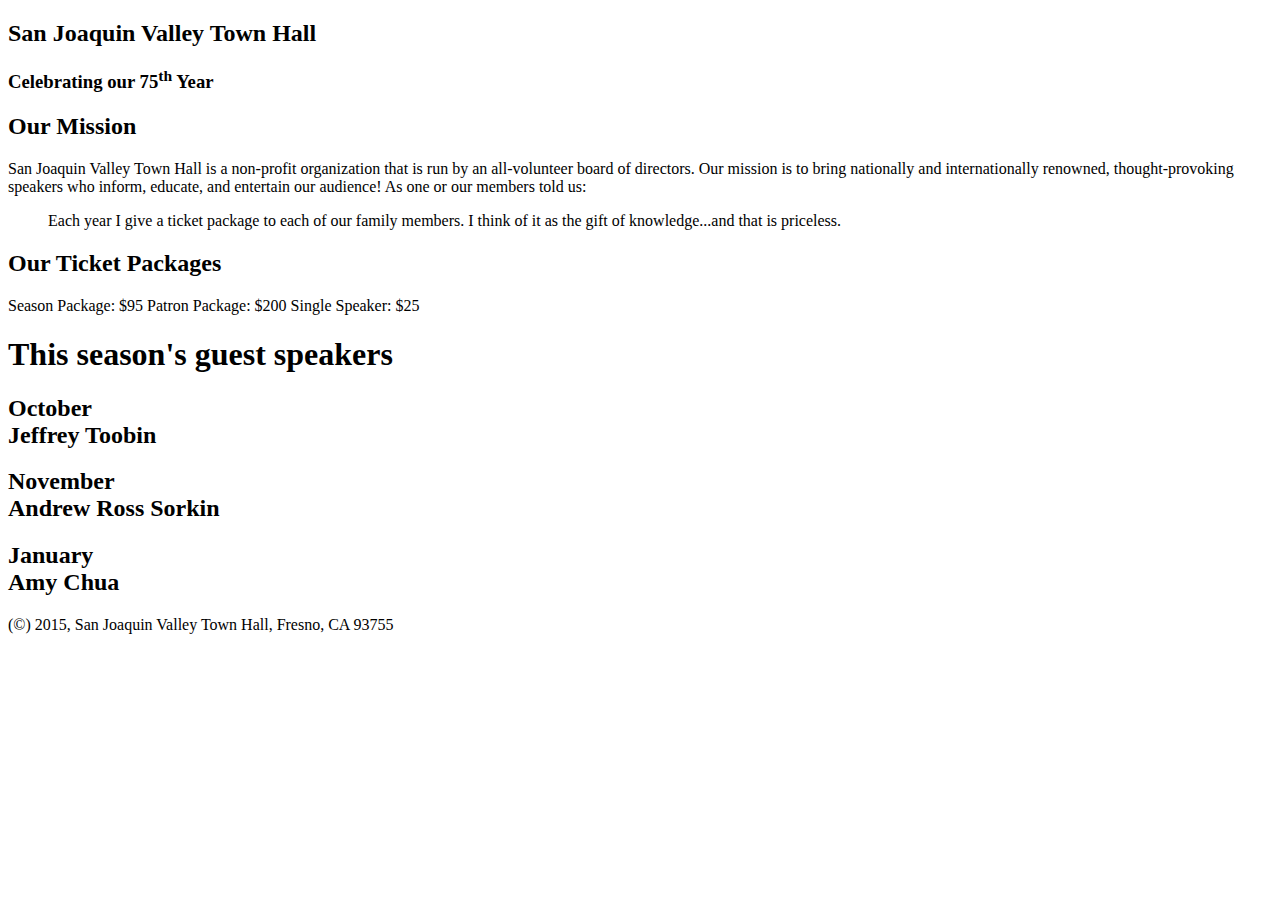
<file: index.html>
<!DOCTYPE html>
<html lang="en">

<head>
	<meta charset="utf-8">
	<title>San Joaquin Valley Town Hall</title>
	<link rel="shortcut icon" href="images/favicon.ico">
</head>

<body>
	<header>
		<h2>San Joaquin Valley Town Hall</h2>
		<h3>Celebrating our 75<sup>th</sup> Year</h3>	
	</header>
	<main>
		<h2>Our Mission</h2>
		
		<p>San Joaquin Valley Town Hall is a non-profit organization that is run by an all-volunteer board of directors. Our mission is to bring nationally and internationally renowned, thought-provoking speakers who inform, educate, and entertain our audience! As one or our members told us:
		
		<blockquote> Each year I give a ticket package to each of our family members. I think of it as the gift of knowledge...and that is priceless.</blockquote></p>
		
		
		<h2>Our Ticket Packages</h2>
		
		Season Package: $95
		Patron Package: $200
		Single Speaker: $25
		
		
		<h1>This season's guest speakers</h1>
		
		<h2>October<br>
		Jeffrey Toobin</h2>
		
		<h2>November<br>
		Andrew Ross Sorkin</h2>
		
		<h2>January<br>
		Amy Chua</h2>
		
		
	</main>
	<footer>
		<p>(&copy;) 2015, San Joaquin Valley Town Hall, Fresno, CA 93755</p>		
	</footer>
</body>
</html>
</file>
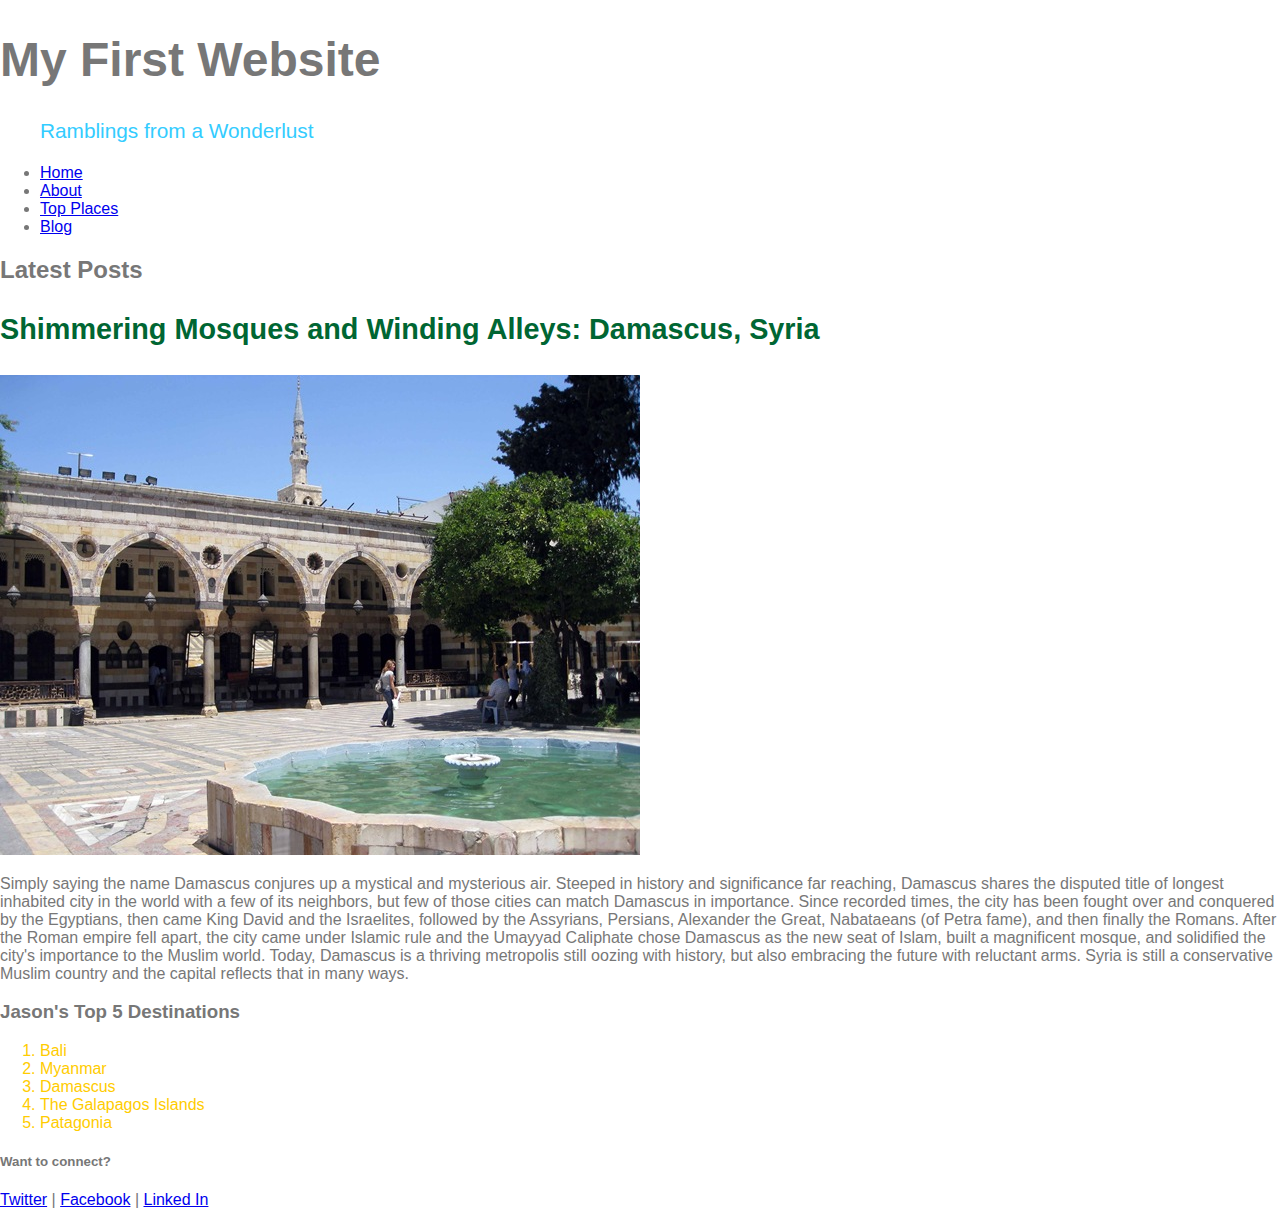
<file: exercise4/index.html>
<!DOCTYPE html>
<html>
     <head>
           <meta charset="utf-8">
           <title>CSS Practice Site 1</title>
           <link href="css/normalize.css" rel="stylesheet" type="text/css"> 
           <link href="css/styles.css" rel="stylesheet" type="text/css">

         <style>
                body{
                    color: #777;
                }
            </style>
     </head>

    <body>
          <header>
              <h1>My First Website</h1>
              <blockquote>Ramblings from a Wonderlust</blockquote>
          </header>
        <nav id="main-nav">
            <ul>
                <li><a href="#">Home</a></li>
                <li><a href="#">About</a></li>
                <li><a href="#">Top Places</a></li>
                <li><a href="#">Blog</a></li>
            </ul>
        </nav>
        
         <section>
             <h2>Latest Posts</h2>
             <article>
             <h3 class="post-heading">Shimmering Mosques and Winding Alleys: Damascus, Syria</h3>
                 <img src="img/damascus.jpg" alt="The Umayyad Mosque in Damascus">
             <p>Simply saying the name Damascus conjures up a mystical and mysterious air. Steeped in history and significance far reaching, Damascus shares the disputed title of longest inhabited city in the world with a few of its neighbors, but few of those cities can match Damascus in importance. Since recorded times, the city has been fought over and conquered by the Egyptians, then came King David and the Israelites, followed by the Assyrians, Persians, Alexander the Great, Nabataeans (of Petra fame), and then finally the Romans. After the Roman empire fell apart, the city came under Islamic rule and the Umayyad Caliphate chose Damascus as the new seat of Islam, built a magnificent mosque, and solidified the city's importance to the Muslim world. Today, Damascus is a thriving metropolis still oozing with history, but also embracing the future with reluctant arms. Syria is still a conservative Muslim country and the capital reflects that in many ways.
             </p>
             </article>
             <aside>
             <h3>Jason's Top 5 Destinations</h3>
             <ol style="color: #ffcc00;">
                 <li>Bali</li>
                 <li>Myanmar</li>
                 <li>Damascus</li>
                 <li>The Galapagos Islands</li>
                 <li>Patagonia</li>
             </ol>
            </aside>
         </section>

         <footer>
             <h5>Want to connect?</h5>
             <nav>
                 <a href="https://www.twitter.com">Twitter</a> | 
                 <a href="https://www.facebook.com">Facebook</a> |
                 <a href="https://www.linkdin.com">Linked In</a>
             </nav>
         </footer>
   </body>
</html>
</file>
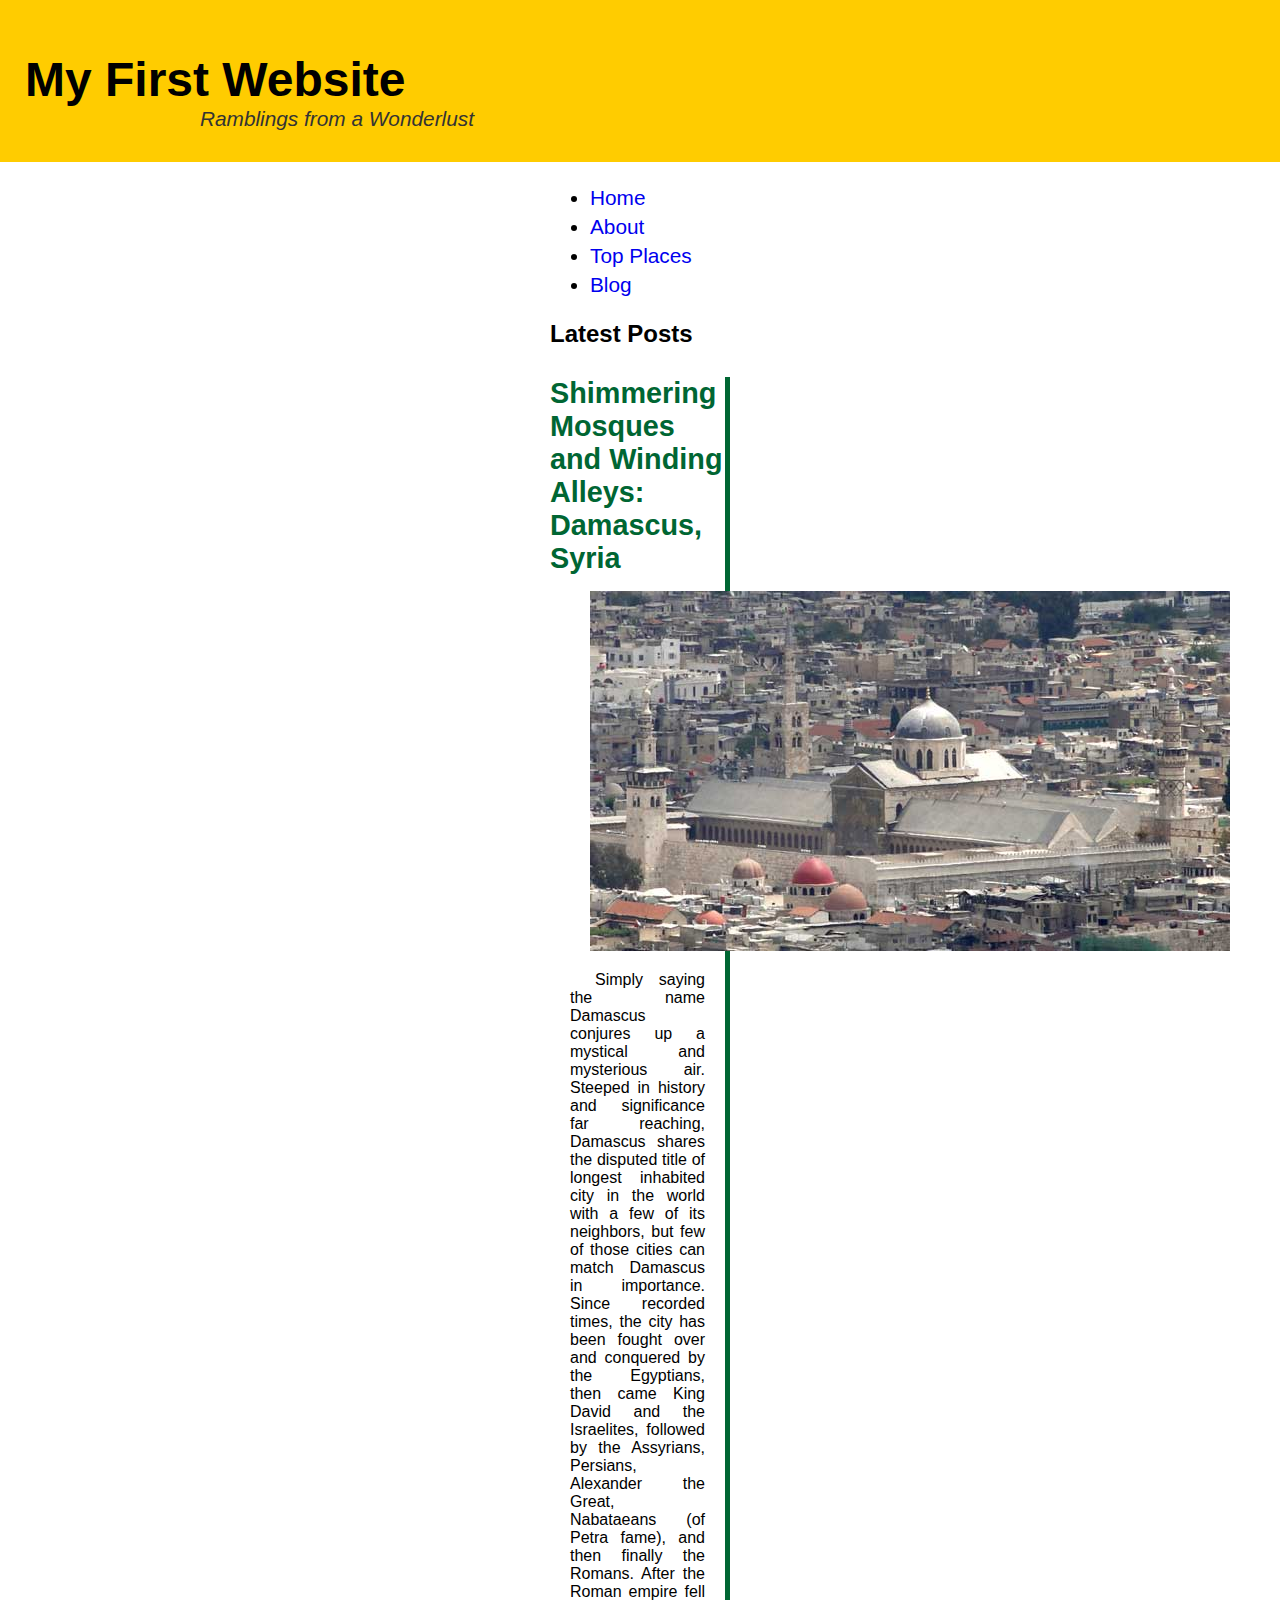
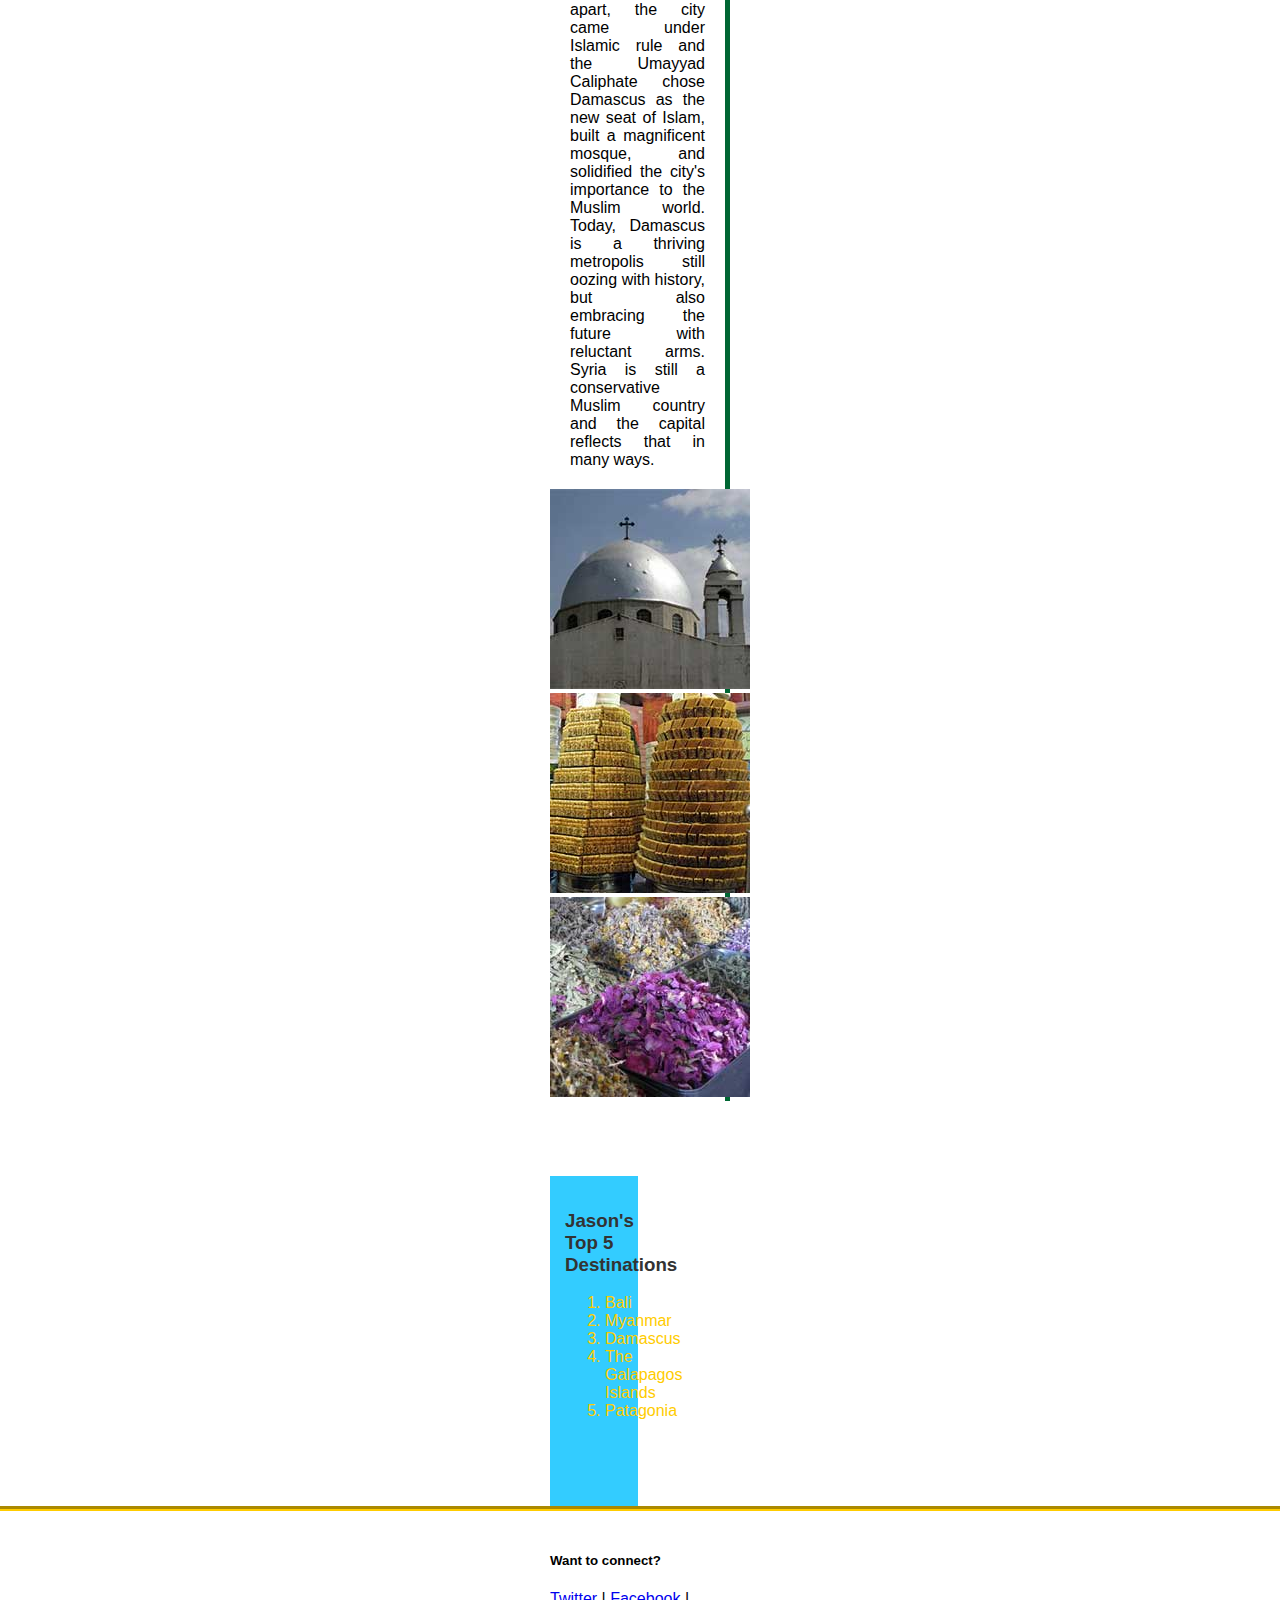
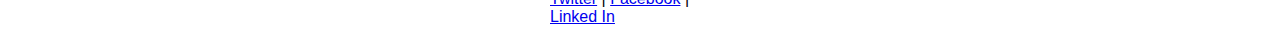
<file: exercise6/index.html>
<!DOCTYPE html>
<html>
     <head>
           <meta charset="utf-8">
           <title>CSS Practice Site 1</title>
           <link href="css/normalize.css" rel="stylesheet" type="text/css"> 
           <link href="css/styles.css" rel="stylesheet" type="text/css">          
     </head>

    <body>
          <header>
              <h1>My First Website</h1>
              <blockquote>Ramblings from a Wonderlust</blockquote>
          </header>
          <main class="container">
        <nav id="main-nav">
            <ul>
                <li><a href="#">Home</a></li>
                <li><a href="#">About</a></li>
                <li><a href="#">Top Places</a></li>
                <li><a href="#">Blog</a></li>
            </ul>
        </nav>
        
         <section id="content: left">
             <h2>Latest Posts</h2>
             <article class="post">
             <h3 class="post-heading">Shimmering Mosques and Winding Alleys: Damascus, Syria</h3>
             <figure class="hero-image">
                 <img src="img/Umayyad_Mosque_edited.jpg" alt="The Umayyad Mosque in Damascus" width="640px" >
            </figure>
             <p>Simply saying the name Damascus conjures up a mystical and mysterious air. Steeped in history and significance far reaching, Damascus shares the disputed title of longest inhabited city in the world with a few of its neighbors, but few of those cities can match Damascus in importance. Since recorded times, the city has been fought over and conquered by the Egyptians, then came King David and the Israelites, followed by the Assyrians, Persians, Alexander the Great, Nabataeans (of Petra fame), and then finally the Romans. After the Roman empire fell apart, the city came under Islamic rule and the Umayyad Caliphate chose Damascus as the new seat of Islam, built a magnificent mosque, and solidified the city's importance to the Muslim world. Today, Damascus is a thriving metropolis still oozing with history, but also embracing the future with reluctant arms. Syria is still a conservative Muslim country and the capital reflects that in many ways.
             </p>
             <section class="article-thumbs">
            	<img src="img/thumbs/ananias_chapel_thumb.jpg" alt="The Ananias chapel in Damascus, Syria" width="200px">
             	<img src="img/thumbs/souk_candy_thumb.jpg" alt="Candy for sale in the damascus souk" width="200px">
             	<img src="img/thumbs/souk_flowers_thumb.jpg" alt="Dried flowers on display in the Damascus souk" width="200px">
             </section>
             </article>
             <aside id="sidebar">
             <h3>Jason's Top 5 Destinations</h3>
             <ol style="color: #ffcc00;">
                 <li>Bali</li>
                 <li>Myanmar</li>
                 <li>Damascus</li>
                 <li>The Galapagos Islands</li>
                 <li>Patagonia</li>
             </ol>
            </aside>
            </section>
            </main>
         <footer>
             <section class="container">
             <h5>Want to connect?</h5>
             <nav>
                 <a href="https://www.twitter.com">Twitter</a> | 
                 <a href="https://www.facebook.com">Facebook</a> |
                 <a href="https://www.linkdin.com">Linked In</a>
             </nav>
            </section>
         </footer>
   </body>
</html>
</file>
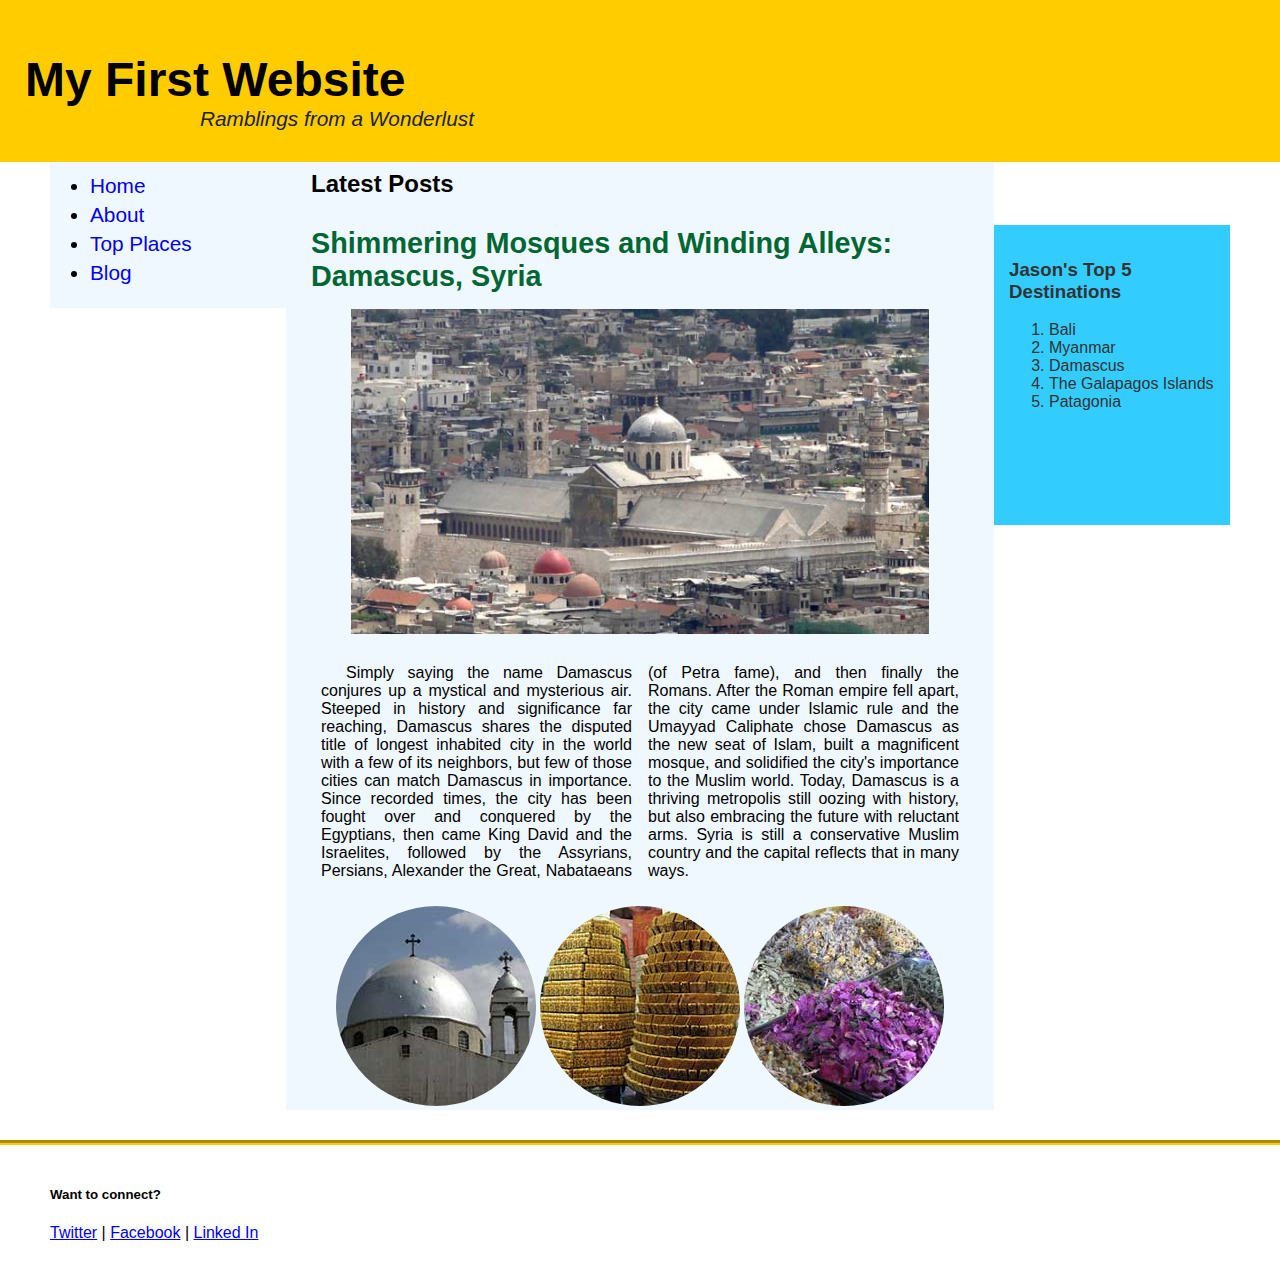
<file: exercise7/index.html>
<!DOCTYPE html>
<html>
     <head>
           <meta charset="utf-8">
           <title>Practice Site</title>
           <link href="css/normalize.css" rel="stylesheet" type="text/css"> 
           <link href="css/styles.css" rel="stylesheet" type="text/css"> 
     </head>

    <body>
          <header>
              <h1>My First Website</h1>
              <blockquote>Ramblings from a Wonderlust</blockquote>
          </header>
        <main id="page-content" class="container">
        <nav id="main-nav">
            <ul>
                <li><a href="#">Home</a></li>
                <li><a href="#">About</a></li>
                <li><a href="#">Top Places</a></li>
                <li><a href="#">Blog</a></li>
            </ul>
        </nav>
             <section id="main">
             <h2>Latest Posts</h2>
             <article class="post">
             <h3 class="post-heading">Shimmering Mosques and Winding Alleys: Damascus, Syria</h3>
             <figure class="hero-image">
                 <img src="img/Umayyad_Mosque_edited.jpg" alt="The Umayyad Mosque in Damascus" width="640px" >
            </figure>
             <p>Simply saying the name Damascus conjures up a mystical and mysterious air. Steeped in history and significance far reaching, Damascus shares the disputed title of longest inhabited city in the world with a few of its neighbors, but few of those cities can match Damascus in importance. Since recorded times, the city has been fought over and conquered by the Egyptians, then came King David and the Israelites, followed by the Assyrians, Persians, Alexander the Great, Nabataeans (of Petra fame), and then finally the Romans. After the Roman empire fell apart, the city came under Islamic rule and the Umayyad Caliphate chose Damascus as the new seat of Islam, built a magnificent mosque, and solidified the city's importance to the Muslim world. Today, Damascus is a thriving metropolis still oozing with history, but also embracing the future with reluctant arms. Syria is still a conservative Muslim country and the capital reflects that in many ways.
             </p>
             <section class="article-thumbs">
            	<img src="img/thumbs/ananias_chapel_thumb.jpg" alt="The Ananias chapel in Damascus, Syria" width="200px">
             	<img src="img/thumbs/souk_candy_thumb.jpg" alt="Candy for sale in the damascus souk" width="200px">
             	<img src="img/thumbs/souk_flowers_thumb.jpg" alt="Dried flowers on display in the Damascus souk" width="200px">
             </section>
             </article>
             </section>
             <aside id="sidebar">
             <h3>Jason's Top 5 Destinations</h3>
             <ol>
                 <li>Bali</li>
                 <li>Myanmar</li>
                 <li>Damascus</li>
                 <li>The Galapagos Islands</li>
                 <li>Patagonia</li>
             </ol>
            </aside>
         </main>
         <footer>
             <section class="container">
             <h5>Want to connect?</h5>
             <nav>
                 <a href="https://www.twitter.com">Twitter</a> | 
                 <a href="https://www.facebook.com">Facebook</a> |
                 <a href="https://www.linkdin.com">Linked In</a>
             </nav>
             </section>
         </footer>
   </body>
</html>
</file>
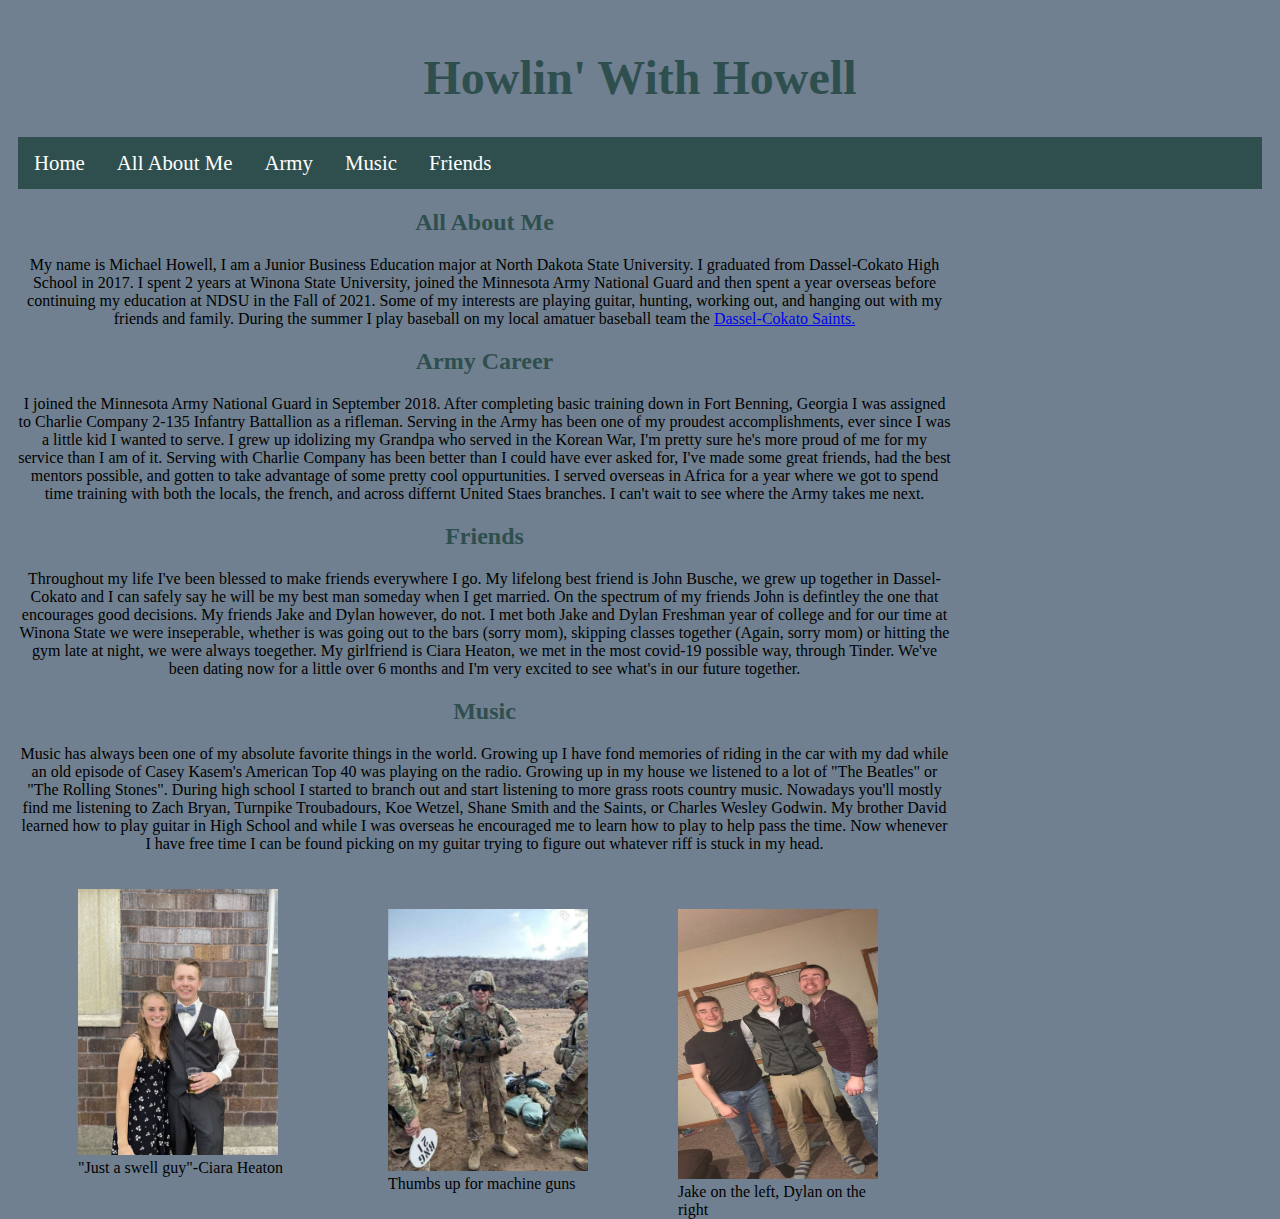
<file: FW/index.html>
<!DOCTYPE html>
<html>
    <head>
        <link href="css/styles.css" rel="stylesheet" type="text/css">
    </head>
    <body>
        <div class="content">
        <header>
          <h1>  Howlin' With Howell </h1>
         
        </header>
        <nav id="main-nav">
        <ul>
            <li><a href="#">Home</a></li>
            <li><a href="#">All About Me</a></li>
            <li><a href="#">Army</a></li>
            <li><a href="#">Music</a></li>
            <li><a href="#" id="music">Friends</a></li>
        </ul>
        </nav>
        <div class="text">
            <a id="All About Me">
        <h2>All About Me</h2>
        </a>
        <p>
            My name is Michael Howell, I am a Junior Business Education major at North Dakota State University. 
            I graduated from Dassel-Cokato High School in 2017. I spent 2 years at Winona State University, joined the Minnesota Army National Guard
            and then spent a year overseas before continuing my education at NDSU in the Fall of 2021.
            Some of my interests are playing guitar, hunting, working out, and hanging out with my friends and family. During the summer I play baseball on my local 
            amatuer baseball team the <a href="https://www.dcsaints.com/"> Dassel-Cokato Saints.</a> 
        </p>
        
        <h2>Army Career</h2>
        <p>I joined the Minnesota Army National Guard in September 2018. After completing basic training 
            down in Fort Benning, Georgia I was assigned to Charlie Company 2-135 Infantry Battallion as a rifleman.
            Serving in the Army has been one of my proudest accomplishments, ever since I was a little kid I wanted to
            serve. I grew up idolizing my Grandpa who served in the Korean War, I'm pretty sure he's more proud of me for 
            my service than I am of it. Serving with Charlie Company has been better than I could have ever asked for, I've 
            made some great friends, had the best mentors possible, and gotten to take advantage of some pretty cool 
            oppurtunities. I served overseas in Africa for a year where we got to spend time training with both the locals,
            the french, and across differnt United Staes branches. I can't wait to see where the Army takes me next.  </p>
       <h2>Friends</h2>
       <p>Throughout my life I've been blessed to make friends everywhere I go. My lifelong best friend is John Busche, 
           we grew up together in Dassel-Cokato and I can safely say he will be my best man someday when I get married.
           On the spectrum of my friends John is defintley the one that encourages good decisions. My friends Jake and Dylan
           however, do not. I met both Jake and Dylan Freshman year of college and for our time at Winona State we were inseperable,
           whether is was going out to the bars (sorry mom), skipping classes together (Again, sorry mom) or hitting the gym late 
           at night, we were always toegether. My girlfriend is Ciara Heaton, we met in the most covid-19 possible way, through
           Tinder. We've been dating now for a little over 6 months and I'm very excited to see what's in our future together.
       </p>
       <a id="music">
       <h2>Music</h2>
       </a>
       <p>Music has always been one of my absolute favorite things in the world. Growing up I have fond memories of
           riding in the car with my dad while an old episode of Casey Kasem's American Top 40 was playing on the radio.
           Growing up in my house we listened to a lot of "The Beatles" or "The Rolling Stones". During high school I started to branch
           out and start listening to more grass roots country music. Nowadays you'll mostly find me listening to Zach Bryan, Turnpike
           Troubadours, Koe Wetzel, Shane Smith and the Saints, or Charles Wesley Godwin. My brother David learned how to play guitar
           in High School and while I was overseas he encouraged me to learn how to play to help pass the time. Now whenever I have free 
           time I can be found picking on my guitar trying to figure out whatever riff is stuck in my head. 
       </p>
        </div>
        <figure>
        <div class="row">
            <div class="image" id="image2"></div>
        <img src= "img/BradyWedding.jpg" width= "200px;">
        <figcaption>"Just a swell guy"-Ciara Heaton</figcaption>
        </div>
        </figure>
        <figure>
            <div class="row">
                <div class="image" id="image1">
                <img src ="img/Africa.jpg" width="200px;">
                <figcaption>Thumbs up for machine guns</figcaption>
                </div>
            </div>
        </figure>
        <figure>
            <div class="row">
                <div class="image" id="image3">
                    <img src ="img/JakeDylan.jpeg" width="200px;" height="270px;">
                    <figcaption>Jake on the left, Dylan on the right</figcaption>
                </div>
            </div>
        </figure>
        </div>
    </body>
</html>
</file>
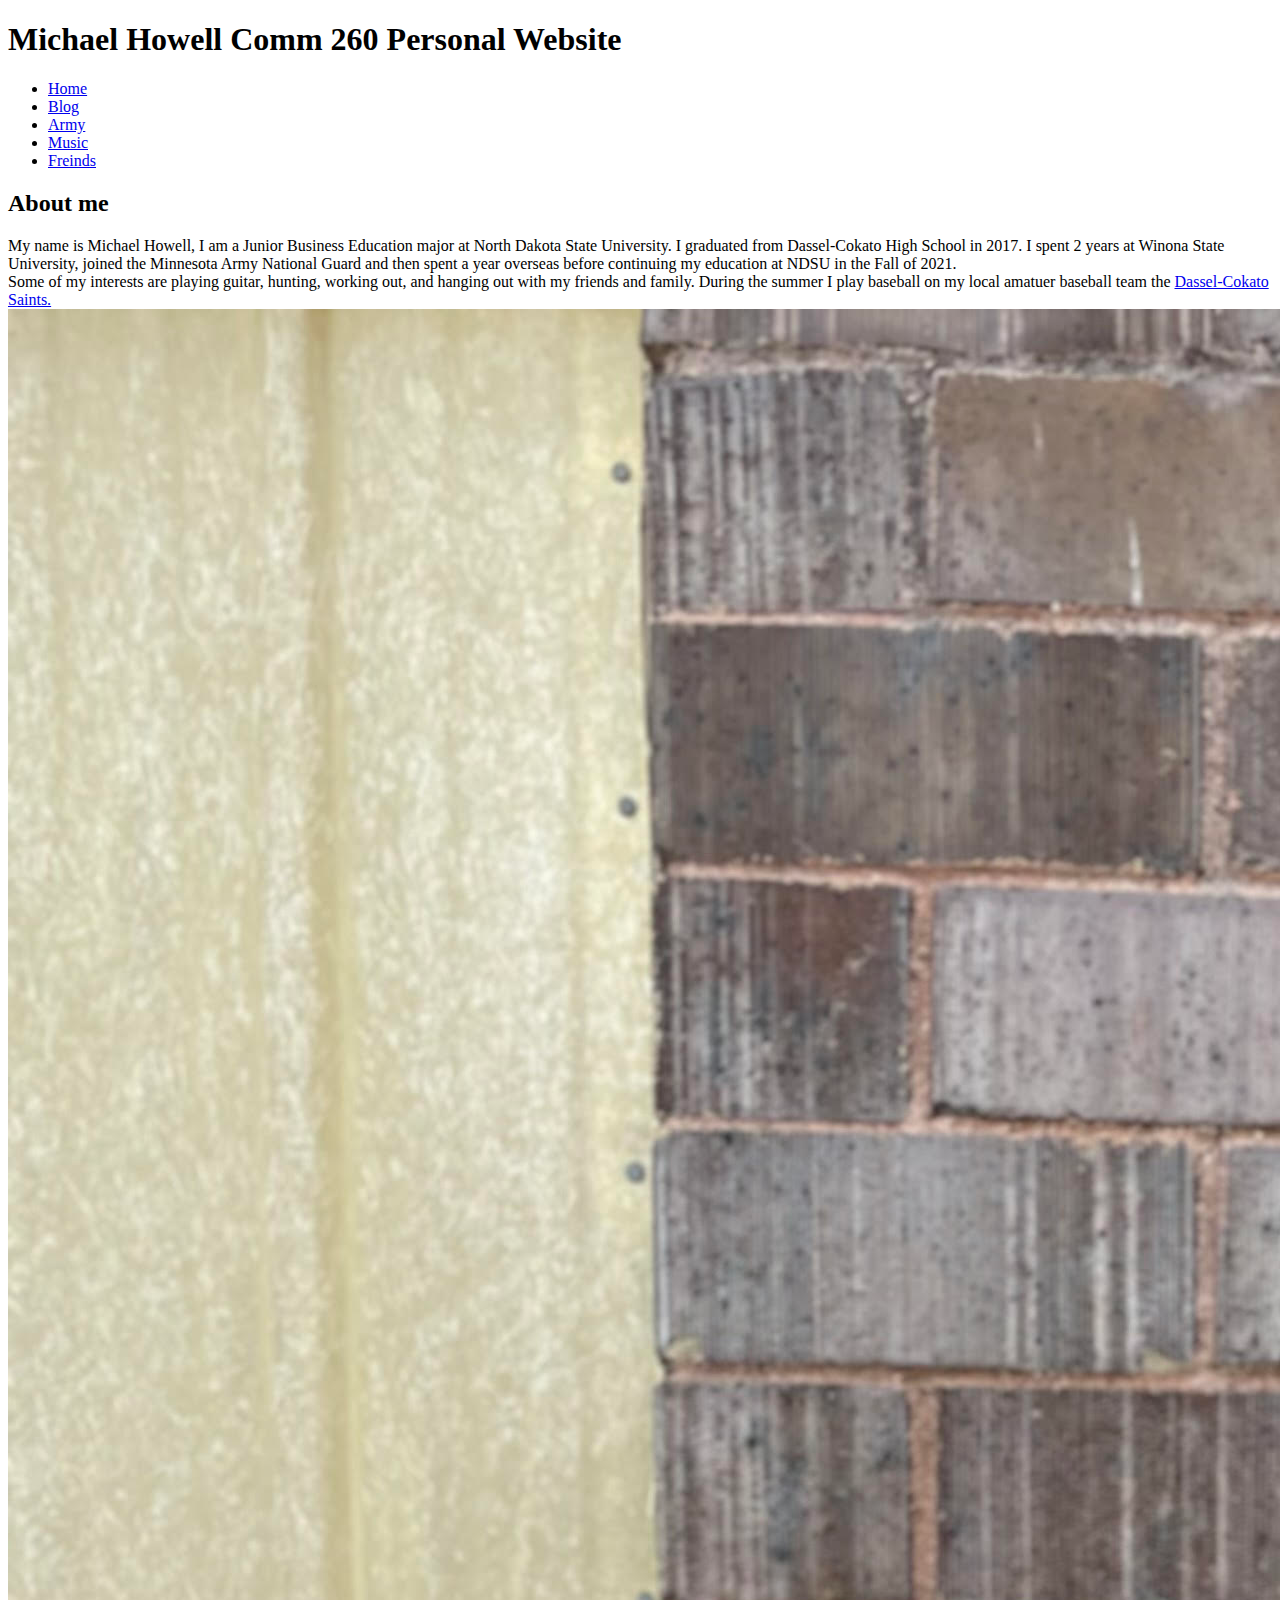
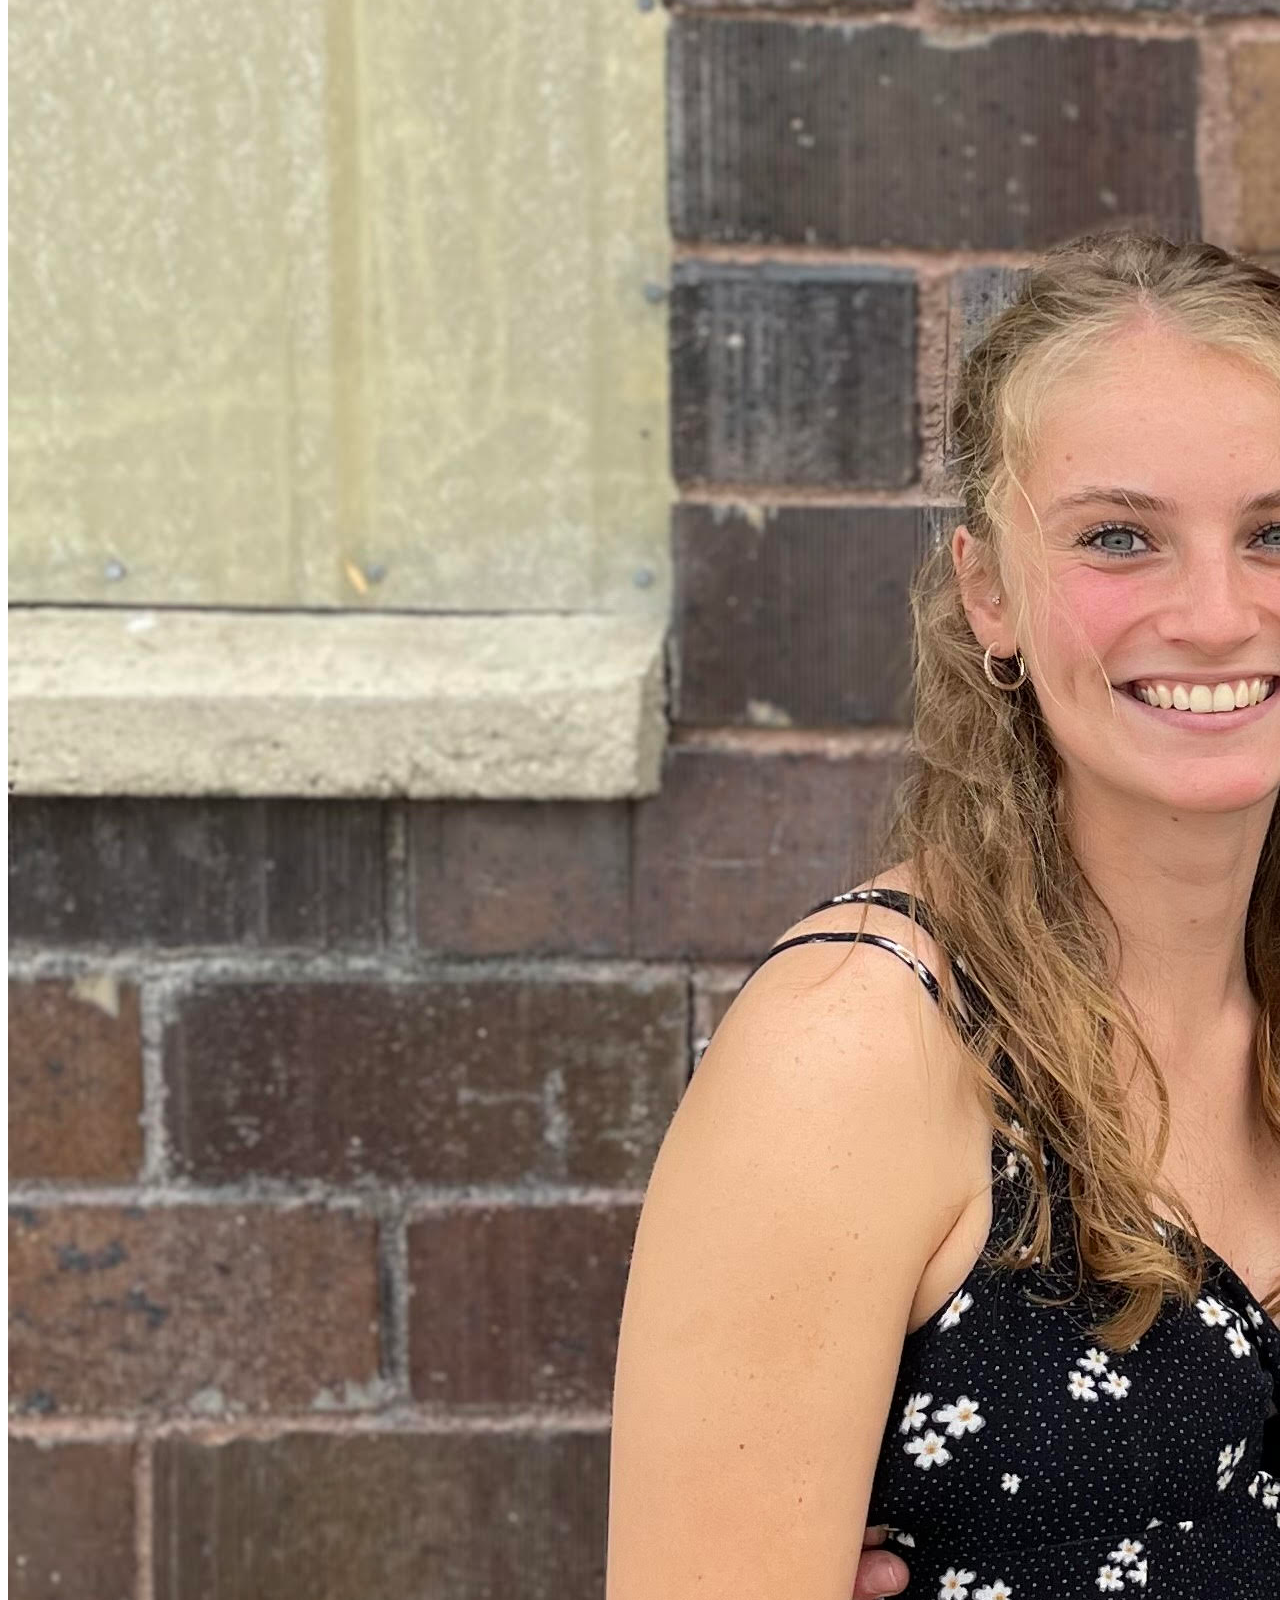
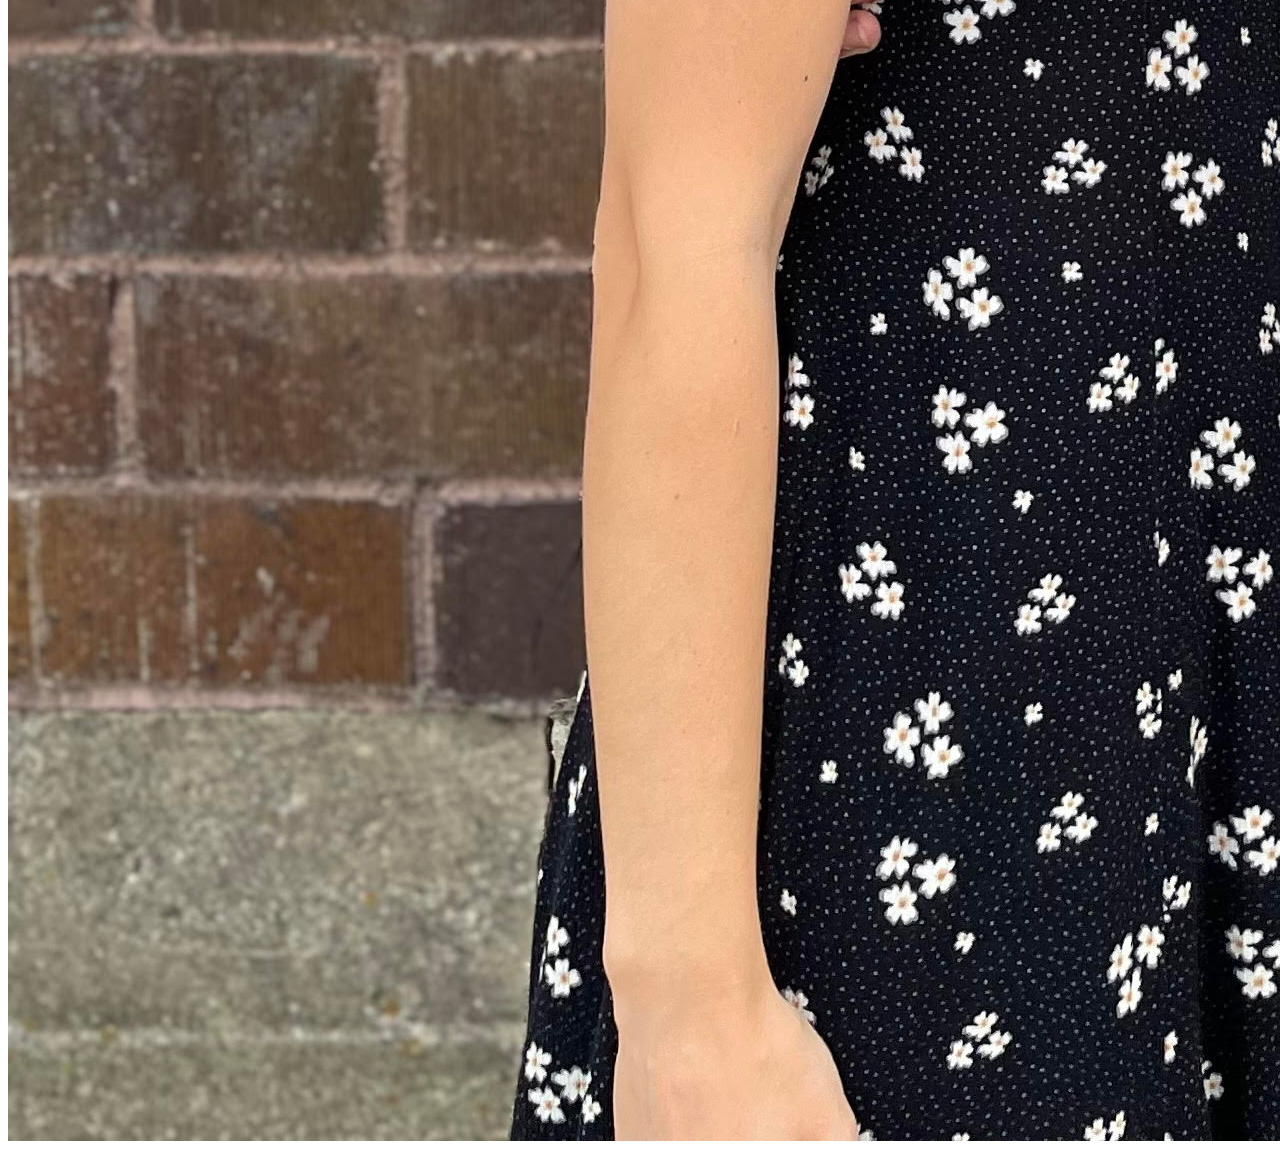
<file: Personal Website/index.html>
<!DOCTYPE html>
<html>
    <body>
        <header>
          <h1>  Michael Howell Comm 260 Personal Website </h1>
        </header>
        <ul>
            <li><a href="#">Home</a></li>
            <li><a href="#">Blog</a></li>
            <li><a href="#">Army</a></li>
            <li><a href="#">Music</a></li>
            <li><a href="#">Freinds</a></li>
        </ul>
        <h2>
            About me
        </h2>
        <p1>
            My name is Michael Howell, I am a Junior Business Education major at North Dakota State University. 
            I graduated from Dassel-Cokato High School in 2017. I spent 2 years at Winona State University, joined the Minnesota Army National Guard
            and then spent a year overseas before continuing my education at NDSU in the Fall of 2021. <br>
            Some of my interests are playing guitar, hunting, working out, and hanging out with my friends and family. During the summer I play baseball on my local 
            amatuer baseball team the <a href="https://www.dcsaints.com/"> Dassel-Cokato Saints.</a>
        </p1>
        <img src="img/BradyWedding.jpg" alt="Celebrating a wedding with Ciara">

    </body>
</html>
</file>
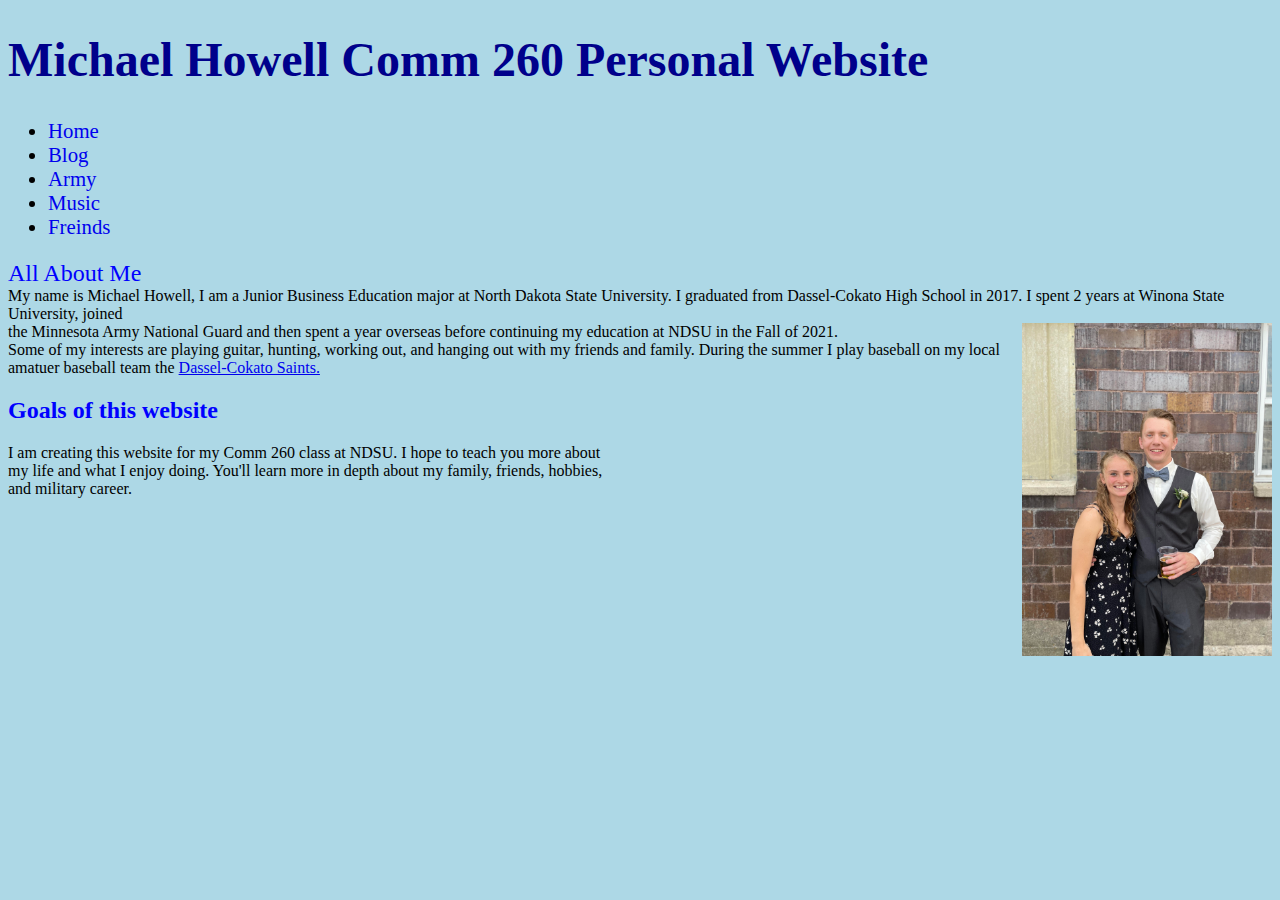
<file: pw/index.html>
<!DOCTYPE html>
<html>
    <head>
        <link href="css/styles.css" rel="stylesheet" type="text/css">
    </head>
    <body>
        <header>
          <h1>  Michael Howell Comm 260 Personal Website </h1>
         
        </header>
        <nav id="main-nav">
        <ul>
            <li><a href="#">Home</a></li>
            <li><a href="#">Blog</a></li>
            <li><a href="#">Army</a></li>
            <li><a href="#">Music</a></li>
            <li><a href="#">Freinds</a></li>
        </ul>
        </nav>
        <blockqoute>All About Me</blockqoute> <br>
        <p1>
            My name is Michael Howell, I am a Junior Business Education major at North Dakota State University. 
            I graduated from Dassel-Cokato High School in 2017. I spent 2 years at Winona State University, joined<br><img src="img/BradyWedding.jpg" alt="Celebrating a wedding with Ciara" width="250px;" style="float:right;"> the Minnesota Army National Guard
            and then spent a year overseas before continuing my education at NDSU in the Fall of 2021. <br>
            Some of my interests are playing guitar, hunting, working out, and hanging out with my friends and family. During the summer I play baseball on my local 
            amatuer baseball team the <a href="https://www.dcsaints.com/"> Dassel-Cokato Saints.</a> 
        </p1>
        <h2>
            Goals of this website
        </h2>
        <p2>
            I am creating this website for my Comm 260 class at NDSU. I hope to teach you more about <br>
            my life and what I enjoy doing. You'll learn more in depth about my family, friends, hobbies, <br>
            and military career.
        </p2>
    </body>
</html>
</file>
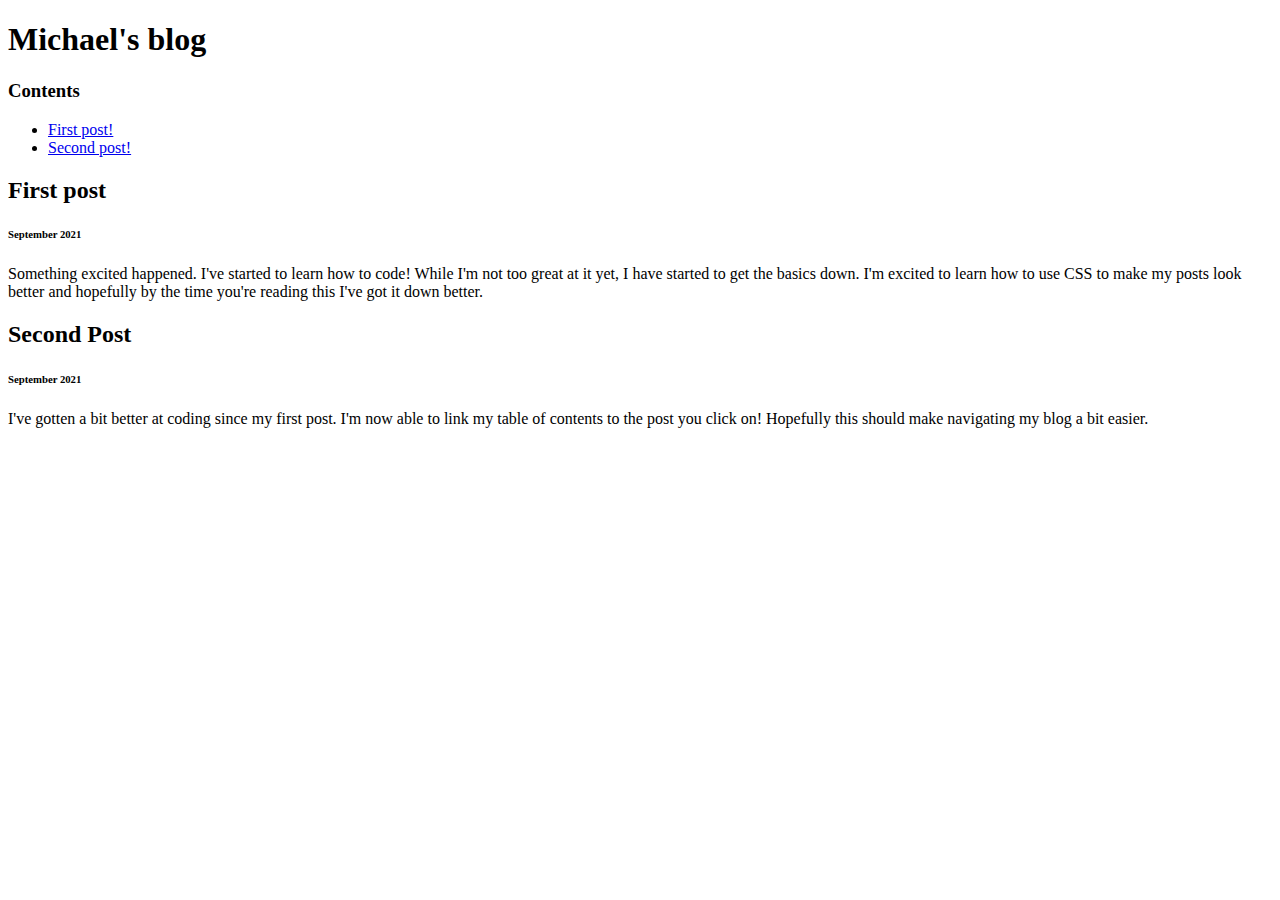
<file: blog.html>
<!DOCTYPE html>
<html>
    <head>
        <meta charset="utf-8">
        <title>Project: Blog</title>
    </head>
    <body>
        
        <h1>Michael's blog</h1>

        <h3>Contents</h3>
        <ul>
            <li> <a href="#First Post">First post!</a></li>
            <li> <a href="#Second Post">Second post!</a></li>
        </ul>
        
        <h2><a id="#First Post">First post</a></h2>
        <h6>September 2021</h6>
        
        <p font face="arial" size= "20px" color="blue"> Something excited happened. I've started to learn how to code! While I'm not too great at it yet, I have started to get the basics down. I'm excited to learn how to use CSS to make my posts look better and hopefully by the time you're reading this I've got it down better.</p>   
        <h2> <a id="#Second Post">Second Post</a></h2>
        <h6>September 2021</h6>
        <p> I've gotten a bit better at coding since my first post. I'm now able to link my table of contents to the post you click on! Hopefully this should make navigating my blog a bit easier. </p>
        
        
    </body>
</html>
</file>
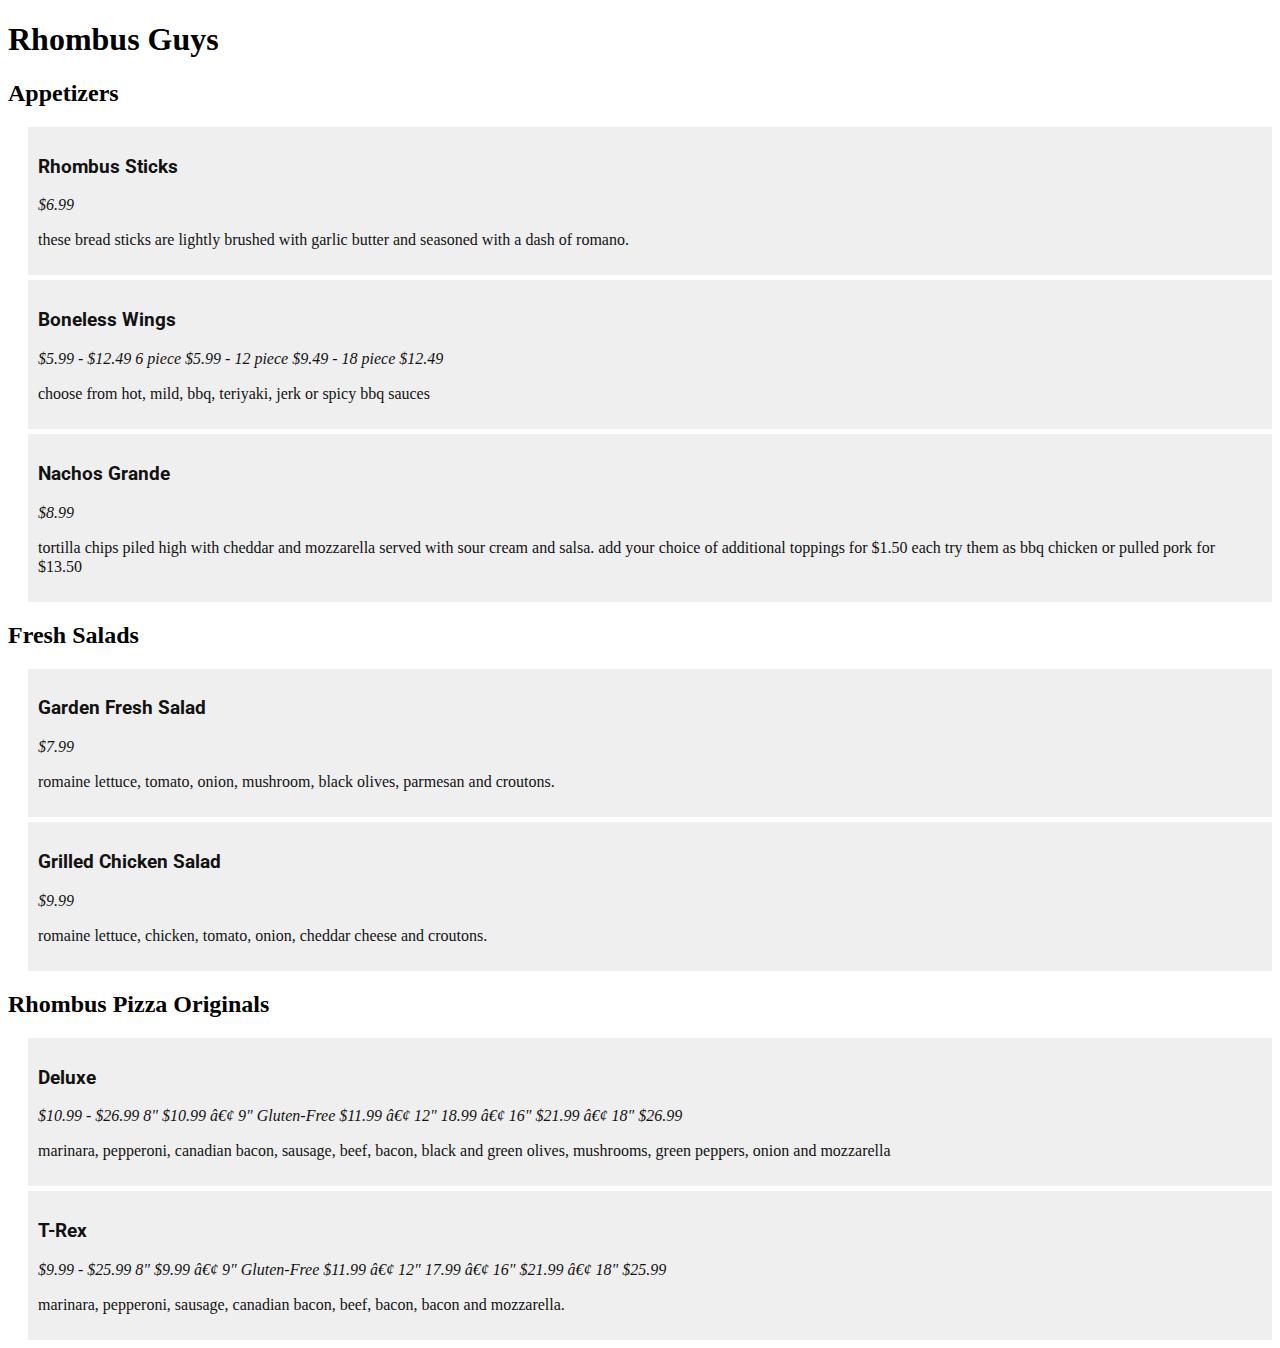
<file: rhombusmenu.html>
<!DOCTYPE html>
<html lang="en">
    <head>
        <meta http-equiv="Content-Type" content="text/html; charset=windows-1252">
        <title>Rhombus Menu</title>

        <link rel="preconnect" href="https://fonts.googleapis.com">
        <link rel="preconnect" href="https://fonts.gstatic.com" crossorigin>
        <link href="https://fonts.googleapis.com/css2?family=Roboto:wght@300&display=swap" rel="stylesheet">

    <style>

        .item h3{
           font-family: 'roboto', sans-serif;

        }
        .item i{

        }

        
        .item p{
            line-height: 1.2em
        }
        *{
            box-sizing: border-box;
        }
        p{
            display: block;
        margin-block-start: 1em;
        margin-block-end: 1em;
         margin-inline-start: 0px;
        margin-inline-end: 0px;
        }
        .item{
       padding: 10px;
       margin-top: 5px;
       margin-left: 20px;
       background: #efefef;
       color: #121212;
        }
    </style>
</head>
<body>

<!--
  Turn the image menu found here: https://rhombuspizza.com/the-food/fargo/ into an html menu
-->


<h1>Rhombus Guys</h1>


<h2>Appetizers</h2>
 
<div class="item">
<h3>Rhombus Sticks</h3>
<i>$6.99</i>
<p>these bread sticks are lightly brushed with garlic butter and seasoned with a dash of romano.</p>
</div>
<div class="item">
<h3>Boneless Wings</h3>
<i>$5.99 - $12.49
6 piece $5.99 - 12 piece $9.49 - 18 piece $12.49</i>
<p>choose from hot, mild, bbq, teriyaki, jerk or spicy bbq sauces</p>
</div>
<div class="item">
<h3>Nachos Grande</h3>
<i>$8.99</i>
<p>tortilla chips piled high with cheddar and mozzarella served with sour cream and salsa.
add your choice of additional toppings for $1.50 each
try them as bbq chicken or pulled pork for $13.50</p>
</div>


<h2>Fresh Salads</h2>
<div class="item">
<h3>Garden Fresh Salad</h3>
<i>$7.99</i>
<p>romaine lettuce, tomato, onion, mushroom, black olives, parmesan and croutons.</p>
</div>
<div class="item">
<h3>Grilled Chicken Salad</h3>
<i>$9.99</i>
<p>romaine lettuce, chicken, tomato, onion, cheddar cheese and croutons.</p>
</div>


<h2>Rhombus Pizza Originals</h2>

<div class="item">
<h3>Deluxe</h3>
<i>$10.99 - $26.99
8" $10.99 • 9" Gluten-Free $11.99 • 12" 18.99 • 16" $21.99 • 18" $26.99</i>
<p>marinara, pepperoni, canadian bacon, sausage, beef, bacon, black and green olives, mushrooms, green peppers, onion and mozzarella</p>
</div>

<div class="item">
<h3>T-Rex</h3>
<i>$9.99 - $25.99
8" $9.99 • 9" Gluten-Free $11.99 • 12" 17.99 • 16" $21.99 • 18" $25.99</i>
<p>marinara, pepperoni, sausage, canadian bacon, beef, bacon, bacon and mozzarella.</p>
</div>
</body>
</html>
</file>
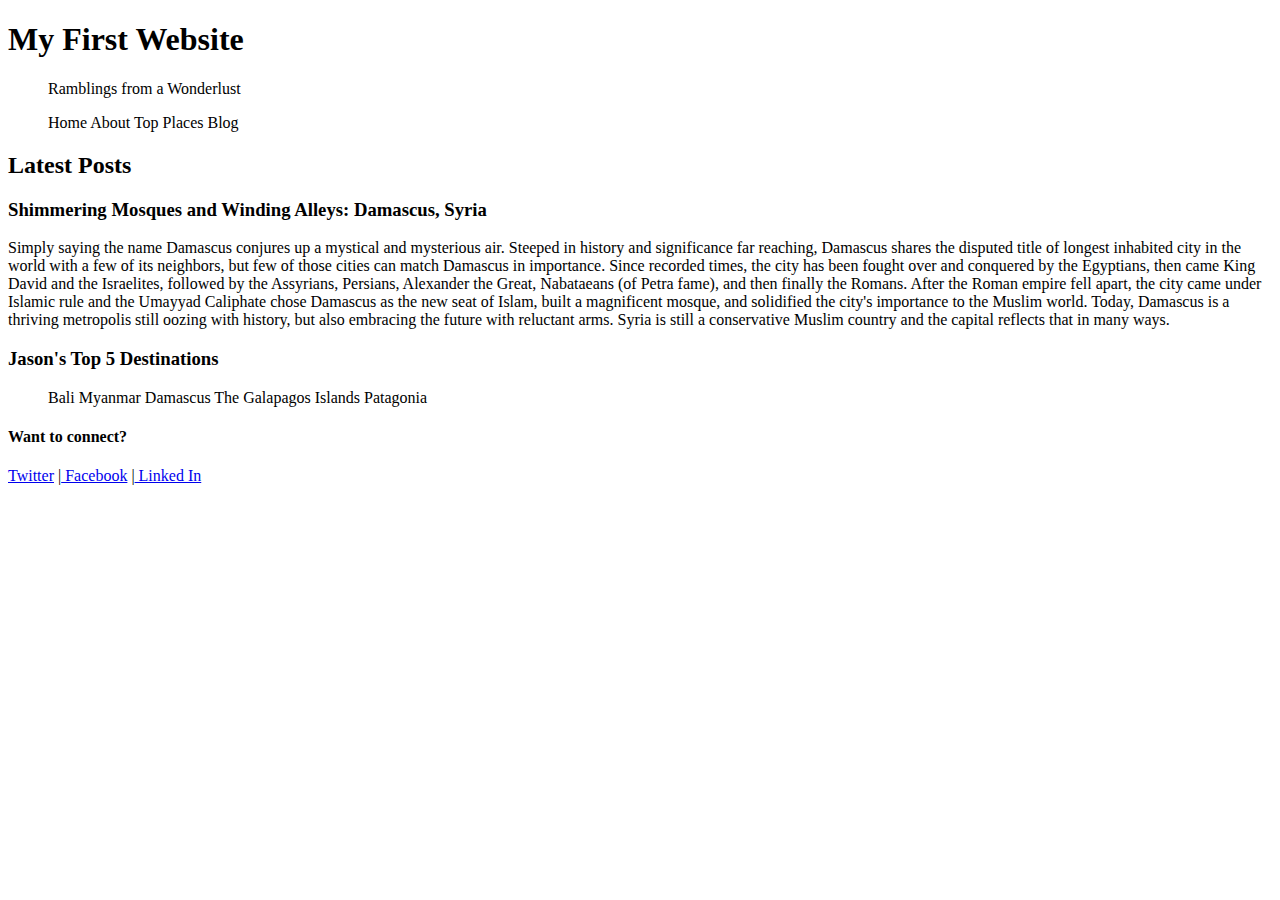
<file: starter.html>
<!DOCTYPE html>
<html lang="en">
     <head>
           <meta charset="utf-8">
           <title>HTML Practice 2</title>
     </head>

    <body>
          <header>
              <h1>My First Website</h1>
              <blockquote>Ramblings from a Wonderlust</blockquote>
          </header>
        <nav>
            <ul> <href="home"></href>Home
                About
                Top Places
                Blog </ul>
        </nav> 
         <section>
             <h2>Latest Posts</h2>
             <article>
             <h3>Shimmering Mosques and Winding Alleys: Damascus, Syria</h3>
             <imgsrc="damascus.jpg" alt="The Umayyad Mosque in Damascus" ></imgsrc>
             
             <p>Simply saying the name Damascus conjures up a mystical and mysterious air. Steeped in history and significance far reaching, Damascus shares the disputed title of longest inhabited city in the world with a few of its neighbors, but few of those cities can match Damascus in importance. Since recorded times, the city has been fought over and conquered by the Egyptians, then came King David and the Israelites, followed by the Assyrians, Persians, Alexander the Great, Nabataeans (of Petra fame), and then finally the Romans. After the Roman empire fell apart, the city came under Islamic rule and the Umayyad Caliphate chose Damascus as the new seat of Islam, built a magnificent mosque, and solidified the city's importance to the Muslim world. Today, Damascus is a thriving metropolis still oozing with history, but also embracing the future with reluctant arms. Syria is still a conservative Muslim country and the capital reflects that in many ways.
             </p>
             </article>
             <aside>
             <h3>Jason's Top 5 Destinations</h3>
             <ol>  Bali
             Myanmar
             Damascus
             The Galapagos Islands
             Patagonia</ol>
            </aside>
         </section>
         <footer>
             <h4>Want to connect?</h4>
             <nav>
                 <a href="https://twitter.com/?lang=en">Twitter</a> |<a href="https://www.facebook.com/"> Facebook</a> |<a href="https://www.linkedin.com/"> Linked In</a>
             </nav>
         </footer>
   </body>
</html>
</file>
<file: exercise4/css/styles.css>
h1 {font-size: 48px;

}
.post-heading{
    color: #006633;
    font-size: 1.8em;
}
main-nav{
font-size:1.3em;
}
blockquote{
    color: #33ccff;
    font-size:1.3em;
}
</file>
<file: exercise6/css/styles.css>
.container{
	width: 180px;
	margin: 0 auto;
}
h1 {
	font-size: 48px;	
}
.post{
	border-right: 5px solid #006633;
}
.post-heading {
	color: #006633;
	font-size: 1.8em;	
	margin-bottom: 0px;
}
#main-nav	{
	font-size: 1.3em;	
	line-height: 1.4em;
}
blockquote	{
	color: #333;
	font-size: 1.3em;
	font-style: italic;
	margin-top: 0px;
	margin-left: 200px;
}
#main-nav a, #main-nav a:visited {
	text-decoration: none;
}
#main-nav a:hover, #main-nav a:focus, #main-nav a:active {
	text-decoration: underline;
}
.hero-image	{
float:left;
}
article p {
	text-align: justify;
	text-indent: 25px;
	margin: 10px;
	padding: 10px;
}

.article-thumbs	{
		text-align: center;
		clear:both;
}
.article-thumbs.img{
	border-radius: 50%;
}
header{
	padding: 20px 0px 10px;
	background-color: #ffcc00
}
header h1{
	margin-bottom: 0px;
	padding-left: 25px;
}
#content-left{
	padding: 0px 25px;
	width: 60%;
	float: left;
	margin-bottom: 30px;
}
#sidebar{
	width: 32%;
	float: left;
	background-color: #3cf;
	color: #333;
	padding: 15px;
	margin-top: 75px;
	min-height: 300px;
}
footer{
clear:both;
padding: 20px 0px;
border-top: 5px groove #ffcc00;
}
</file>
<file: exercise7/css/styles.css>
*{
	box-sizing: border-box;
}
img{
	width: 100%;
}

header {
	padding: 20px 0px 10px;
	background: #ffcc00;
	margin: 0px auto;
	position: fixed;
	width: 100%;
	z-index: 1;
}
.container {
	width: 1180px;
	margin: 0 auto;
}
header h1 {
	padding-left: 25px;
	margin-bottom: 0px;
}
#page-content {
	position: relative;
	top: 150px;	
}
#main{
	width: 60%;
	float: left;
	padding-left: 25px;
	padding-right: 25px;
	margin-bottom: 30px;
	background-color: aliceblue;
}
#content-left {
	padding: 0px 25px;
	width:60%;
	float: left;
	margin-bottom: 30px;
}
h1 {
	font-size: 48px;	
}
.post{
	/* border-right: 5px solid #006633;*/
	/* border-right: 5px dotted #006633; */
}
.post-heading {
	color: #006633;
	font-size: 1.8em;
	margin-bottom: 0px;	
}
#main-nav	{
	font-size: 1.3em;	
	line-height: 1.4em;
	float: left;
	width: 20%;
	background: aliceblue;
}
#main-nav-ul{
	float: right;
}
blockquote	{
	color: #222;
	font-size: 1.3em;
	font-style: italic;
	margin-top: 0px;
	margin-left: 200px;
}
#main-nav a, #main-nav a:visited {
	text-decoration: none;
}
#main-nav a:hover, #main-nav a:focus, #main-nav a:active {
	text-decoration: underline;
	font-size: 40px;
}
.hero-image	{
float:left;
}
article p {
	text-align: justify;
	text-indent: 25px;
	/* margin:10px; */
	padding:10px;
	column-count: 2;
}

.article-thumbs	{
		text-align: center;
		clear:both;
}
#sidebar {
	width: 20%;
	float:left;
	background: #3cf;
	color: #333;
	padding: 15px;
	min-height: 300px;
	margin-top: 75px;
}
#sidebar-ol{
	position: fixed;
	top: 150px;
}
footer	{
	clear: both;
	padding:20px 0px;
	border-top: 5px groove #ffcc00;
	position: relative;
	top: 150px;
}
.article-thumbs img {
	border-radius: 50%;
	width: 200px;
}
</file>
<file: FW/css/styles.css>
body{
	background-color: slategrey;
}
h1{
	font-size: 48px;
	color: darkslategrey;
	text-align: center;
}
h2{
	color: darkslategrey;
	text-align: center;
}
.row{
	width: 250px;
	height: 200px;
	margin: 20px;
	position: relative;
	float: left;
}
.image{
	max-height: 100%;  
        max-width: 100%; 
        position: absolute;  
        top: 0;  
        bottom: 0;  
        left: 0;  
        right: 0;  
        margin: auto;
		padding: 20px;
}
.text{
	width: 33%;
	text-align: center;
	width: 75%;
}
p{
	text-align: center;
}
#main-nav{
	font-size: 1.3em;
}
#main-nav a,
#main-nav a:visited{
	text-decoration:none;
}
#main-nav a:hover,
#main-nav a:focus,
#main-nav a:active{
	text-decoration: underline
}

ul{
	color: gray;
}
ul {
	list-style-type: none;
	margin: 0;
	padding: 0;
	overflow: hidden;
	background-color: darkslategrey;
	position: relative;
  }
  li {
	float: left;
  }
  li a {
	display: inline-block;
	color: white;
	text-align: center;
	padding: 14px 16px;
	text-decoration: none;
  }
  li a:hover {
	background-color: #111;
  }
	.content {
		max-width: fit-content;
		margin: auto;
		padding: 10px;
  }
  .Figcaption{
	  font-style: italic;
  }
</file>
<file: pw/css/styles.css>
body{
	background-color: lightblue;
}
h1{
	font-size: 48px;
	color: darkblue;
}
h2{
	Color: Blue;
}
#main-nav{
	font-size: 1.3em;
}
#main-nav a,
#main-nav a:visited{
	text-decoration:none;
}
#main-nav a:hover,
#main-nav a:focus,
#main-nav a:active{
	text-decoration: underline
}

}
ul{
	color: gray;
}
blockqoute{
	Font-size: 24px;
	Color: Blue; 
}
</file>
